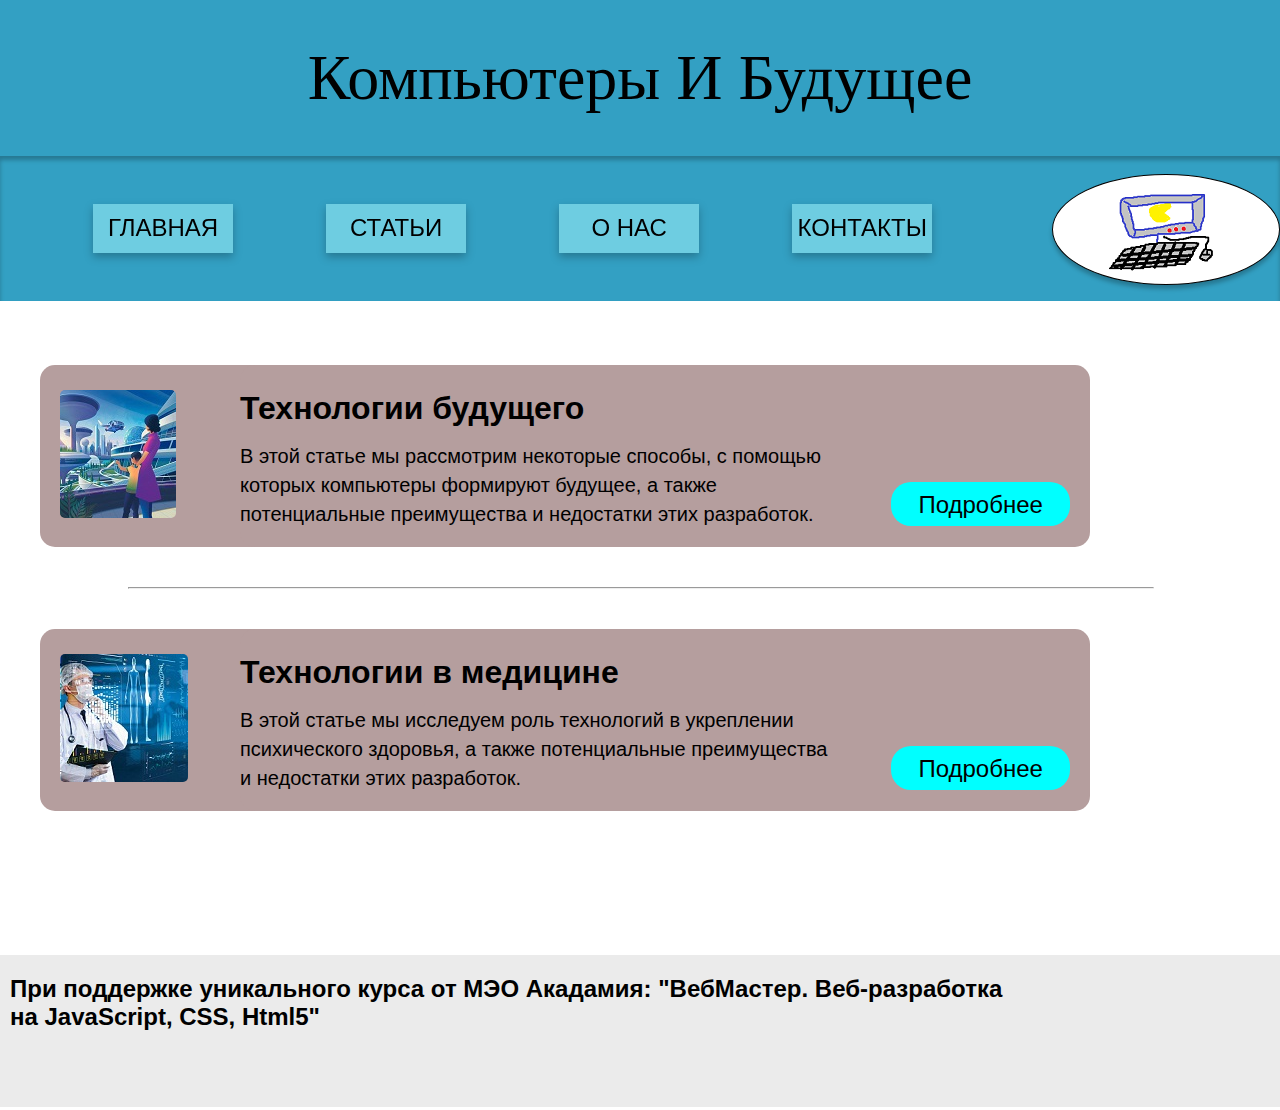
<file: index.html>
<!DOCTYPE html>
<html lang="en">
<head>
    <meta charset="UTF-8">
    <meta http-equiv="X-UA-Compatible" content="IE=edge">
    <meta name="viewport" content="width=device-width, initial-scale=1.0, max-initial-scale=1.0">
    <title>Site</title>
    <link rel="stylesheet" href="./css/style.css">
</head>
<body>
    <header>
        <div class="tema">
            <h1 id="name" >Компьютеры и Будущее</h1>
        </div>
        <nav>
            <ul>
                <a href="./index.html"><li><p class="list-item">ГЛАВНАЯ</p> </li></a>
                <a href="#"><li ><p class="list-item">СТАТЬИ</p></li></a>
                <a href="#"><li ><p class="list-item">О НАС</p></li></a>
                <a href="#"><li><p class="list-item">КОНТАКТЫ</p></li></a>
                <li class="logo"></li>
            </ul>
        </nav>
    </header>
    <main>
        <div class="card">
            <img class="img-card" src="./img/gg.png">
            <div class="card content">
                <div class="card_title"><h1>Технологии будущего</h1></div>
                <a href="1site.html" class="link"><p class="word">Подробнее</p></a>
                <div class="card_description">В этой статье мы рассмотрим некоторые способы, с помощью которых компьютеры формируют будущее, а также потенциальные преимущества и недостатки этих разработок. 
                </div> 
            </div>
        </div>
        <hr id="line">
        <div class="card">
            <img class="img-card" src="./img/tt.png">
            <div class="card content">
                <div class="card_title"><h1>Технологии в медицине</h1></div>
                <a href="2site.html" class="link"><p class="word">Подробнее</p></a>
                <div class="card_description">В этой статье мы исследуем роль технологий в укреплении психического здоровья, а также потенциальные преимущества и недостатки этих разработок.</div>
            </div>
        </div>

    </main>
    <footer>
        <h2>При поддержке уникального курса от МЭО Акадамия: "ВебМастер. Веб-разработка на JavaScript, CSS, Html5"</h2>
    </footer>
</body>
</html>
</file>
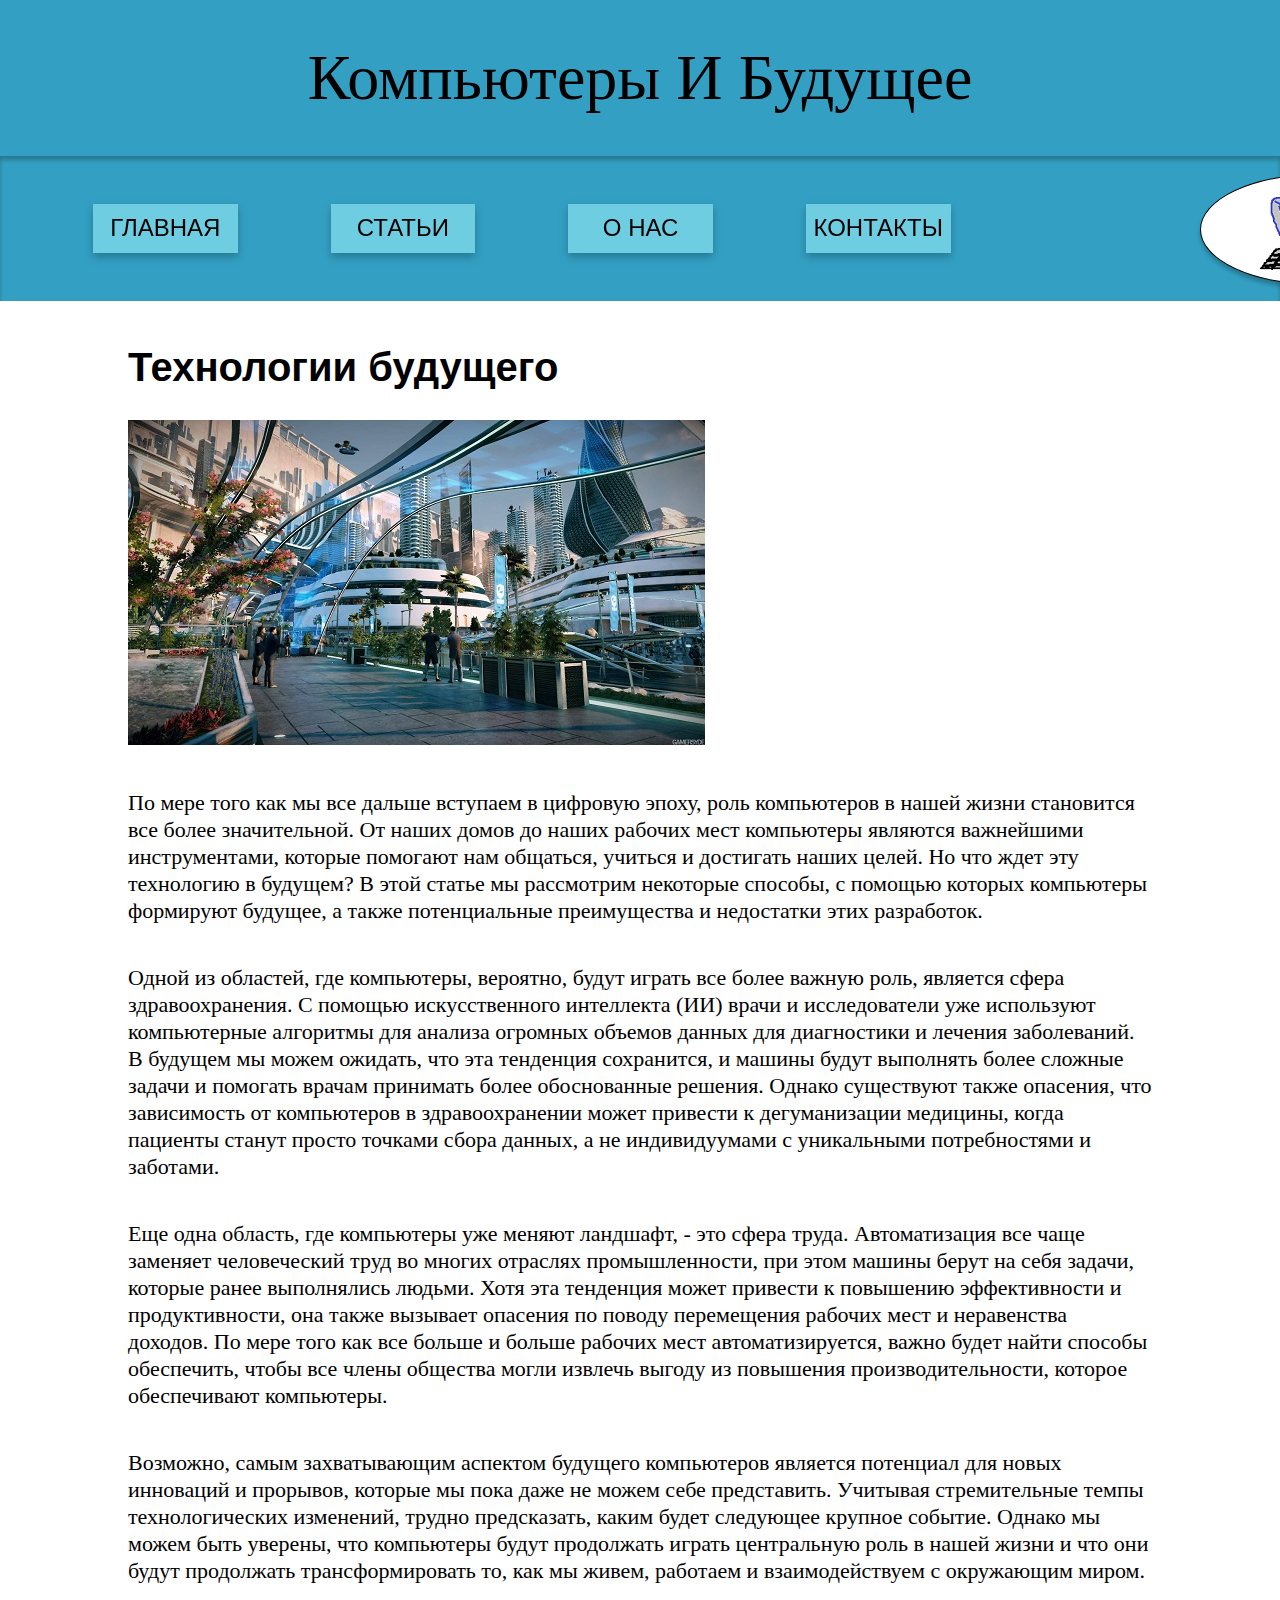
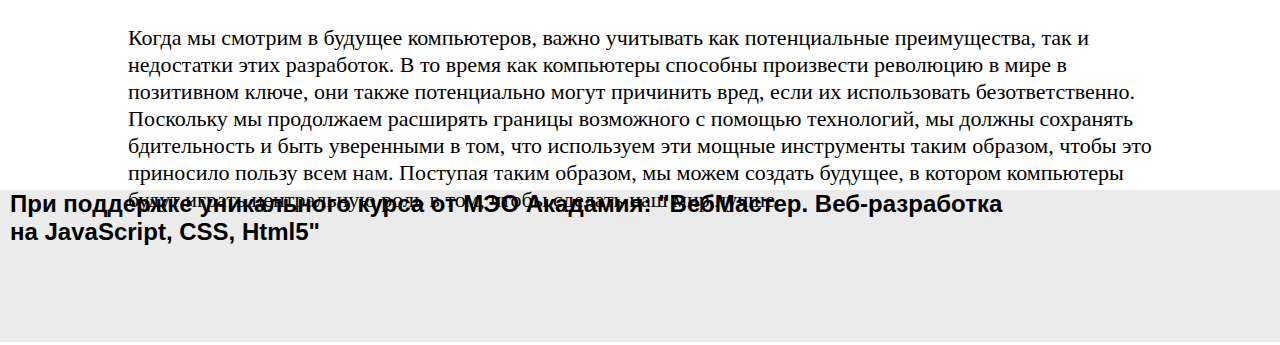
<file: 1site.html>
<!DOCTYPE html>
<html lang="en">
<head>
    <meta charset="UTF-8">
    <meta http-equiv="X-UA-Compatible" content="IE=edge">
    <meta name="viewport" content="width=device-width, initial-scale=1.0, max-initial-scale=1.0">
    <title>Site</title>
    <link rel="stylesheet" href="./css/1site.css">
</head>
<body>
    <header>
        <div class="tema">
            <h1 id="name" >Компьютеры и Будущее</h1>
        </div>
        <nav>
            <ul>
                <a href="./index.html"><li><p class="list-item">ГЛАВНАЯ</p> </li></a>
                <a href="#"><li ><p class="list-item">СТАТЬИ</p></li></a>
                <a href="#"><li ><p class="list-item">О НАС</p></li></a>
                <a href="#"><li><p class="list-item">КОНТАКТЫ</p></li></a>
                <li class="logo"></li>
            </ul>
        </nav>
    </header>
    <main>
        <h1 id="main_name">Технологии будущего</h1>
        <img src="./img/technology.png" alt="" class="image-itm">
        <p class="text">По мере того как мы все дальше вступаем в цифровую эпоху, роль компьютеров в нашей жизни становится все более значительной. От наших домов до наших рабочих мест компьютеры являются важнейшими инструментами, которые помогают нам общаться, учиться и достигать наших целей. Но что ждет эту технологию в будущем? В этой статье мы рассмотрим некоторые способы, с помощью которых компьютеры формируют будущее, а также потенциальные преимущества и недостатки этих разработок.</p>
        <p class="text">Одной из областей, где компьютеры, вероятно, будут играть все более важную роль, является сфера здравоохранения. С помощью искусственного интеллекта (ИИ) врачи и исследователи уже используют компьютерные алгоритмы для анализа огромных объемов данных для диагностики и лечения заболеваний. В будущем мы можем ожидать, что эта тенденция сохранится, и машины будут выполнять более сложные задачи и помогать врачам принимать более обоснованные решения. Однако существуют также опасения, что зависимость от компьютеров в здравоохранении может привести к дегуманизации медицины, когда пациенты станут просто точками сбора данных, а не индивидуумами с уникальными потребностями и заботами.</p>    
        <p class="text">Еще одна область, где компьютеры уже меняют ландшафт, - это сфера труда. Автоматизация все чаще заменяет человеческий труд во многих отраслях промышленности, при этом машины берут на себя задачи, которые ранее выполнялись людьми. Хотя эта тенденция может привести к повышению эффективности и продуктивности, она также вызывает опасения по поводу перемещения рабочих мест и неравенства доходов. По мере того как все больше и больше рабочих мест автоматизируется, важно будет найти способы обеспечить, чтобы все члены общества могли извлечь выгоду из повышения производительности, которое обеспечивают компьютеры.</p>
        <p class="text">Возможно, самым захватывающим аспектом будущего компьютеров является потенциал для новых инноваций и прорывов, которые мы пока даже не можем себе представить. Учитывая стремительные темпы технологических изменений, трудно предсказать, каким будет следующее крупное событие. Однако мы можем быть уверены, что компьютеры будут продолжать играть центральную роль в нашей жизни и что они будут продолжать трансформировать то, как мы живем, работаем и взаимодействуем с окружающим миром.</p>   
        <p class="text">Когда мы смотрим в будущее компьютеров, важно учитывать как потенциальные преимущества, так и недостатки этих разработок. В то время как компьютеры способны произвести революцию в мире в позитивном ключе, они также потенциально могут причинить вред, если их использовать безответственно. Поскольку мы продолжаем расширять границы возможного с помощью технологий, мы должны сохранять бдительность и быть уверенными в том, что используем эти мощные инструменты таким образом, чтобы это приносило пользу всем нам. Поступая таким образом, мы можем создать будущее, в котором компьютеры будут играть центральную роль в том, чтобы сделать наш мир лучше.</p>  
    </main>
    <footer>
        <h2>При поддержке уникального курса от МЭО Акадамия: "ВебМастер. Веб-разработка на JavaScript, CSS, Html5"</h2>
    </footer>
</body>
</html>
</file>
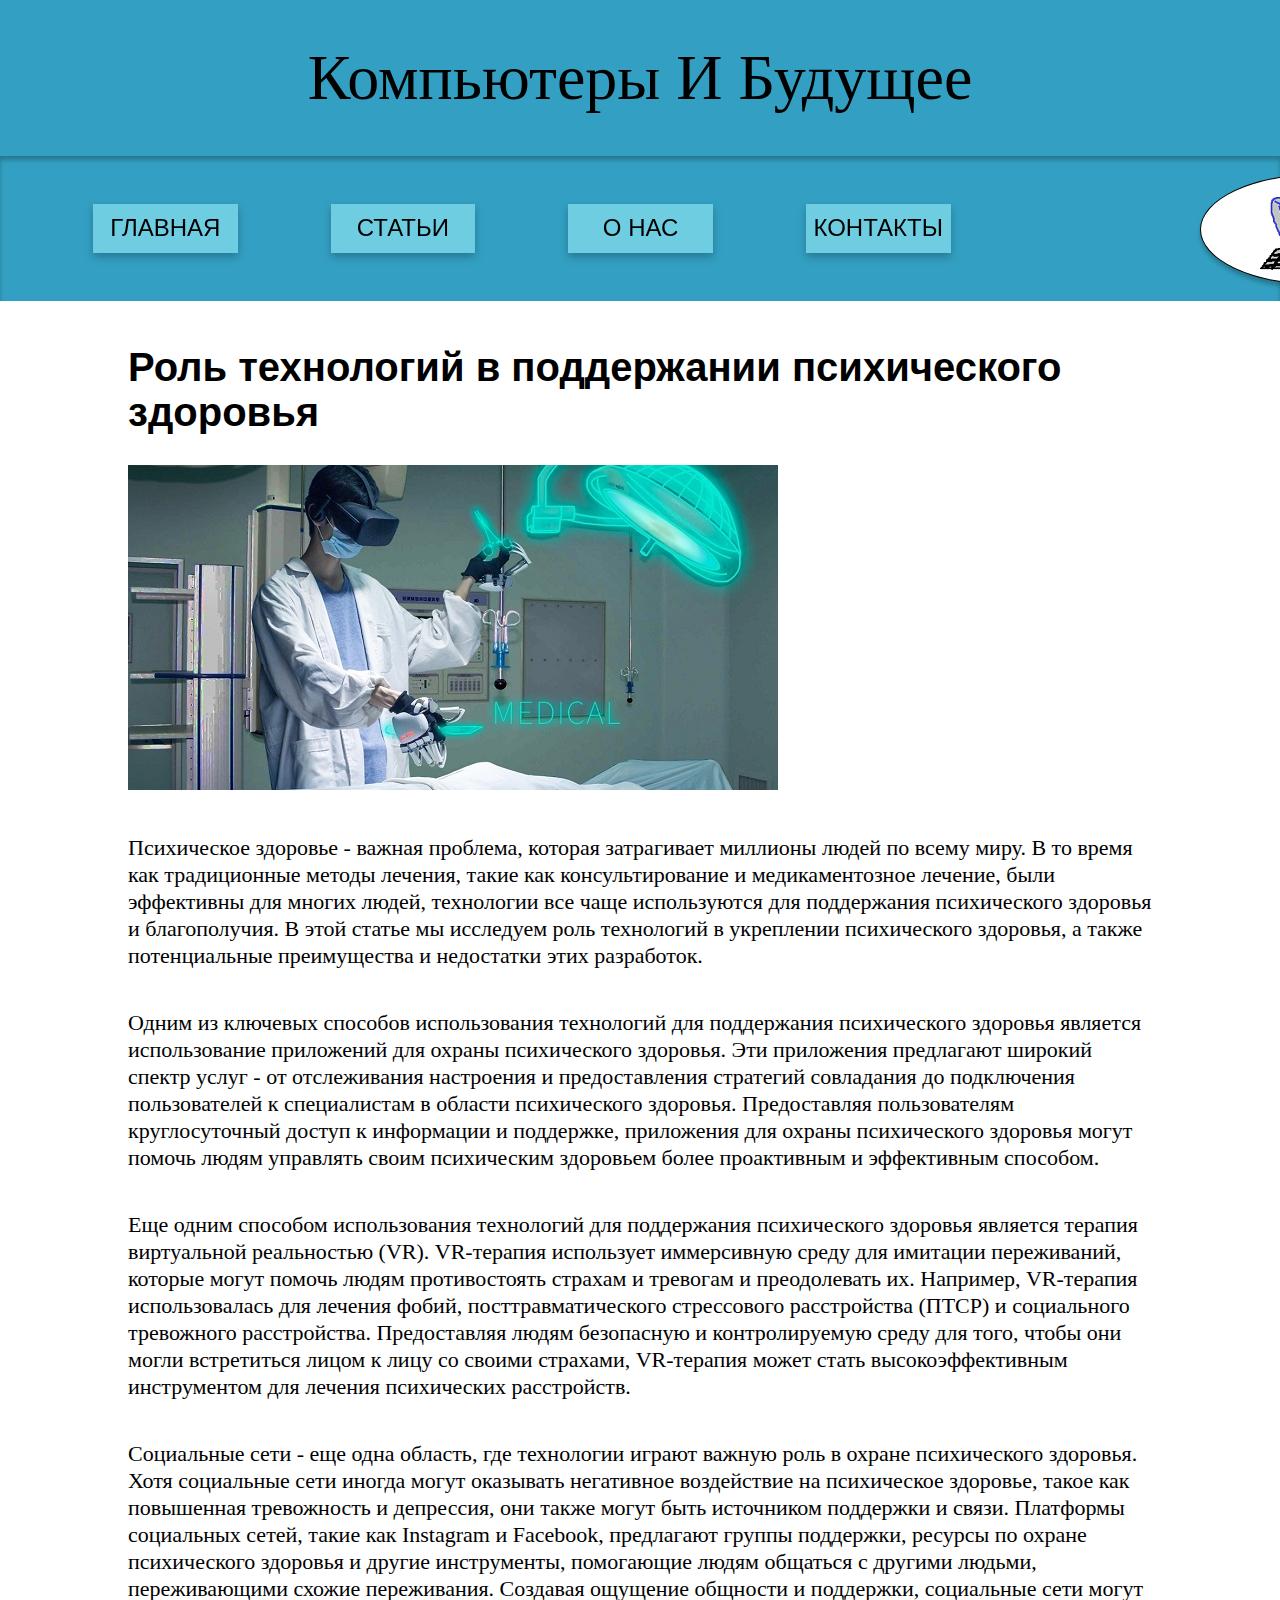
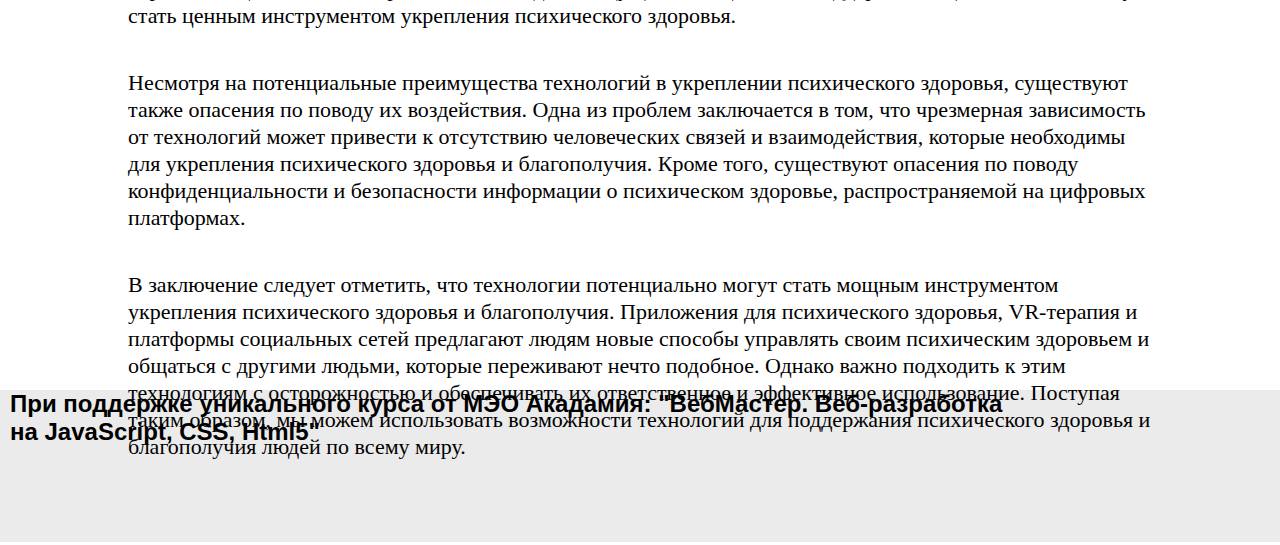
<file: 2site.html>
<!DOCTYPE html>
<html lang="en">
<head>
    <meta charset="UTF-8">
    <meta http-equiv="X-UA-Compatible" content="IE=edge">
    <meta name="viewport" content="width=device-width, initial-scale=1.0, max-initial-scale=1.0">
    <title>Site</title>
    <link rel="stylesheet" href="./css/2site.css">
</head>
<body>
    <header>
        <div class="tema">
            <h1 id="name" >Компьютеры и Будущее</h1>
        </div>
        <nav>
            <ul>
                <a href="./index.html"><li><p class="list-item">ГЛАВНАЯ</p> </li></a>
                <a href="#"><li ><p class="list-item">СТАТЬИ</p></li></a>
                <a href="#"><li ><p class="list-item">О НАС</p></li></a>
                <a href="#"><li><p class="list-item">КОНТАКТЫ</p></li></a>
                <li class="logo"></li>
            </ul>
        </nav>
    </header>
    <main>
        <h1 id="main_name">Роль технологий в поддержании психического здоровья</h1>
        <img src="./img/medicine.png" alt="" class="image-itm">
        <p class="text">Психическое здоровье - важная проблема, которая затрагивает миллионы людей по всему миру. В то время как традиционные методы лечения, такие как консультирование и медикаментозное лечение, были эффективны для многих людей, технологии все чаще используются для поддержания психического здоровья и благополучия. В этой статье мы исследуем роль технологий в укреплении психического здоровья, а также потенциальные преимущества и недостатки этих разработок.
        </p>    
        <p class="text">Одним из ключевых способов использования технологий для поддержания психического здоровья является использование приложений для охраны психического здоровья. Эти приложения предлагают широкий спектр услуг - от отслеживания настроения и предоставления стратегий совладания до подключения пользователей к специалистам в области психического здоровья. Предоставляя пользователям круглосуточный доступ к информации и поддержке, приложения для охраны психического здоровья могут помочь людям управлять своим психическим здоровьем более проактивным и эффективным способом.
        </p>
        <p class="text">Еще одним способом использования технологий для поддержания психического здоровья является терапия виртуальной реальностью (VR). VR-терапия использует иммерсивную среду для имитации переживаний, которые могут помочь людям противостоять страхам и тревогам и преодолевать их. Например, VR-терапия использовалась для лечения фобий, посттравматического стрессового расстройства (ПТСР) и социального тревожного расстройства. Предоставляя людям безопасную и контролируемую среду для того, чтобы они могли встретиться лицом к лицу со своими страхами, VR-терапия может стать высокоэффективным инструментом для лечения психических расстройств.
        </p>   
        <p class="text">Социальные сети - еще одна область, где технологии играют важную роль в охране психического здоровья. Хотя социальные сети иногда могут оказывать негативное воздействие на психическое здоровье, такое как повышенная тревожность и депрессия, они также могут быть источником поддержки и связи. Платформы социальных сетей, такие как Instagram и Facebook, предлагают группы поддержки, ресурсы по охране психического здоровья и другие инструменты, помогающие людям общаться с другими людьми, переживающими схожие переживания. Создавая ощущение общности и поддержки, социальные сети могут стать ценным инструментом укрепления психического здоровья.
        </p>  
        <p class="text">Несмотря на потенциальные преимущества технологий в укреплении психического здоровья, существуют также опасения по поводу их воздействия. Одна из проблем заключается в том, что чрезмерная зависимость от технологий может привести к отсутствию человеческих связей и взаимодействия, которые необходимы для укрепления психического здоровья и благополучия. Кроме того, существуют опасения по поводу конфиденциальности и безопасности информации о психическом здоровье, распространяемой на цифровых платформах.
        </p>
        <p class="text">В заключение следует отметить, что технологии потенциально могут стать мощным инструментом укрепления психического здоровья и благополучия. Приложения для психического здоровья, VR-терапия и платформы социальных сетей предлагают людям новые способы управлять своим психическим здоровьем и общаться с другими людьми, которые переживают нечто подобное. Однако важно подходить к этим технологиям с осторожностью и обеспечивать их ответственное и эффективное использование. Поступая таким образом, мы можем использовать возможности технологий для поддержания психического здоровья и благополучия людей по всему миру.</p>
    </main>
    <footer>
        <h2>При поддержке уникального курса от МЭО Акадамия: "ВебМастер. Веб-разработка на JavaScript, CSS, Html5"</h2>
    </footer>
</body>
</html>
</file>
<file: css/style.css>
*{
    margin: 0;
    padding: 0;
}

html,body{
    width: 100%;
    height: 100%;
    background: #FFFFFF;
    font-family: Arial, "Helvetica Neue", Helvetica, sans-serif;
}

.tema{
    position: absolute;
    width: 100%;
    height: 156px;
    left: 0px;
    top: 0px;

    background: #33A0C3;
}

#name{
    position: absolute;
    display: flex;
    width: 100%;
    height: 79px;
    
    margin: 39px 0 38px 0;
    justify-content: center;

    font-family: initial;
    font-style: normal;
    font-weight: 400;
    font-size: 64px;
    line-height: 77px;
    text-align: center;
    text-transform: capitalize;

    color: #000000;

    backdrop-filter: blur(2px);
}
nav ul{
    position: absolute;
    display: flex;
    width: 100%;
    height: 145px;
    left: 0px;
    top: 156px;
    background: #33A0C3;
    list-style: none;
    font-size: 24px;
    font-weight: 400;
    line-height: 24px;
    font-style: normal;
    text-align: center;
    text-transform: capitalize;
    box-shadow: inset 0px 4px 4px rgba(0, 0, 0, 0.25);
}

nav a{
    position: relative;
    top: 48px;
    display: inline-block;
    margin-left: 93px;
    width: 11.3%;
    height: 49px;
    background: #6ECDE1;
    filter: drop-shadow(0px 4px 4px rgba(0, 0, 0, 0.25));
    text-decoration: none;
}
nav a:hover{
    background: #f7899c;
    transition: 0.6s;
}
.list-item{
    height: 24px;
    width: 100%;
    position: relative;
    text-align: center;
    transform: translateY(50%);
    color: #000000;  
}
.logo{
    position: relative;
    width: 233px;
    height: 109px;
    float: right;
    margin-left: 120px;
    top: 18px;
    background: #ffffff;
    border: 1px solid #000000;
    border-radius: 50%;
    box-shadow: 0px 4px 4px rgba(0, 0, 0, 0.25);
    background-image: url("../img/pict.png");
    background-repeat: no-repeat;
    background-position: center;
    
}
main{
    position: relative;
    width: 100%;
    height: 745px;
    top: 325px;
}
.card{
    position: relative;
    width: 80%;
    max-height: 300px;
    margin: 40px;
    background-color: #B59E9E;
    border-radius: 15px;
}

.img-card{
    float: none;
    margin: 25px 20px;
    border-radius: 5px;
}
.content{
    position: absolute;
    width: 83%;
    height: 100%;
    float: right;
    margin: 0;
    top: 0;
    left: 200px;
    font-style: normal;
    font-weight: 400;
    
    text-transform: none;
    color: #000000;
}
.card-title{
    font-size: 40px;
    line-height: 48px;
}
h1{
    margin: 25px auto 15px;
}
.card_description{
    font-size: 20px;
    line-height: 29px;
    max-width: 70%;
}
.link{
    position: relative;
    width: 21%;
    height: 24%;
    float: right;
    top: 40px;
    right: 20px;
    background-color: aqua;
    color: #000000;
    text-decoration: none;
    border-radius: 20px;
}
p.word{
    font-size: 24px;
    font-weight: 400;
    line-height: 24px;
    font-style: normal;
    text-align: center;
    text-transform: capitalize;

}
.word{
    position: absolute;
    text-align: center;
    width: 100%;
    height: 22px;
    transform: translateY(50%);
}
#line{
    width: 80%;
    margin-left: 10%;
}
footer{
    display: flex;
    height: 152px;
    width: 100%;
    margin-top: 170px;
    background: #EBEBEB;
}
h2{
    position: relative;
    margin-left: 10px;
    max-width: 80%;
    margin-top: 20px;
}

@media screen and (max-width: 1150px){
    nav ul{
        font-size: 18px;
    }
    .card_description{
        font-size: 18px;
        line-height: 20px;
    }
}

@media screen and (max-width: 857px){
    nav ul{
        font-size: 14px;
    }
}
</file>
<file: css/1site.css>
*{
    margin: 0;
    padding: 0;
}

html,body{
    width: 100%;
    height: 100%;
    background: #FFFFFF;
    font-family: Arial, "Helvetica Neue", Helvetica, sans-serif;
}

.tema{
    position: absolute;
    width: 100%;
    height: 156px;
    left: 0px;
    top: 0px;

    background: #33A0C3;
}

#name{
    position: absolute;
    display: flex;
    width: 100%;
    height: 79px;
    
    margin: 39px 0 38px 0;
    justify-content: center;

    font-family: initial;
    font-style: normal;
    font-weight: 400;
    font-size: 64px;
    line-height: 77px;
    text-align: center;
    text-transform: capitalize;

    color: #000000;

    backdrop-filter: blur(2px);
}
nav ul{
    position: absolute;
    display: flex;
    width: 100%;
    height: 145px;
    left: 0px;
    top: 156px;
    background: #33A0C3;
    list-style: none;
    font-size: 24px;
    font-weight: 400;
    line-height: 24px;
    font-style: normal;
    text-align: center;
    text-transform: capitalize;
    box-shadow: inset 0px 4px 4px rgba(0, 0, 0, 0.25);
}
nav a{
    position: relative;
    top: 48px;
    display: inline-block;
    margin-left: 93px;
    width: 11.3%;
    height: 49px;
    background: #6ECDE1;
    filter: drop-shadow(0px 4px 4px rgba(0, 0, 0, 0.25));
    text-decoration: none;
}
nav a:hover{
    background: #f7899c;
    transition: 0.6s;
}
.list-item{
    height: 24px;
    width: 100%;
    position: relative;
    text-align: center;
    transform: translateY(50%);
    color: #000000;  
}
.logo{
    position: absolute;
    width: 233px;
    height: 109px;
    left: 1200px;
    top: 18px;
    background: #ffffff;
    border: 1px solid #000000;
    border-radius: 50%;
    box-shadow: 0px 4px 4px rgba(0, 0, 0, 0.25);
    background-image: url("../img/pict.png");
    background-repeat: no-repeat;
    background-position: center;
}
main{
    position: relative;
    width: 100%;
    height: 1600px;
    top: 325px;
}
#main_name{
    font-size: 40px;
    margin: 20px 10% 30px;
}
.image-itm{
    float: none;
    margin: 0px 10%;
}
.text{
    font-family: 'Times New Roman', Times, serif;
    max-width: 80%;
    margin-left: 10%;
    margin-top: 40px;
    line-height: 27px;
    font-size: 22px;
    box-sizing: border-box;
    margin-bottom: 20px;
}
footer{
    display: relative;
    height: 152px;
    width: 100%;
    margin-top: 170px;
    background: #EBEBEB;
}
h2{
    position: relative;
    margin-left: 10px;
    max-width: 80%;
    margin-top: 20px;
}
</file>
<file: css/2site.css>
*{
    margin: 0;
    padding: 0;
}

html,body{
    width: 100%;
    height: 100%;
    background: #FFFFFF;
    font-family: Arial, "Helvetica Neue", Helvetica, sans-serif;
}

.tema{
    position: absolute;
    width: 100%;
    height: 156px;
    left: 0px;
    top: 0px;

    background: #33A0C3;
}

#name{
    position: absolute;
    display: flex;
    width: 100%;
    height: 79px;
    
    margin: 39px 0 38px 0;
    justify-content: center;

    font-family: initial;
    font-style: normal;
    font-weight: 400;
    font-size: 64px;
    line-height: 77px;
    text-align: center;
    text-transform: capitalize;

    color: #000000;

    backdrop-filter: blur(2px);
}
nav ul{
    position: absolute;
    display: flex;
    width: 100%;
    height: 145px;
    left: 0px;
    top: 156px;
    background: #33A0C3;
    list-style: none;
    font-size: 24px;
    font-weight: 400;
    line-height: 24px;
    font-style: normal;
    text-align: center;
    text-transform: capitalize;
    box-shadow: inset 0px 4px 4px rgba(0, 0, 0, 0.25);
}
nav a{
    position: relative;
    top: 48px;
    display: inline-block;
    margin-left: 93px;
    width: 11.3%;
    height: 49px;
    background: #6ECDE1;
    filter: drop-shadow(0px 4px 4px rgba(0, 0, 0, 0.25));
    text-decoration: none;
}
nav a:hover{
    background: #f7899c;
    transition: 0.6s;
}
.list-item{
    height: 24px;
    width: 100%;
    position: relative;
    text-align: center;
    transform: translateY(50%);
    color: #000000;  
}
.logo{
    position: absolute;
    width: 233px;
    height: 109px;
    left: 1200px;
    top: 18px;
    background: #ffffff;
    border: 1px solid #000000;
    border-radius: 50%;
    box-shadow: 0px 4px 4px rgba(0, 0, 0, 0.25);
    background-image: url("../img/pict.png");
    background-repeat: no-repeat;
    background-position: center;
}
main{
    position: relative;
    width: 100%;
    height: 1800px;
    top: 325px;
}
#main_name{
    font-size: 40px;
    margin: 20px 10% 30px;
}
.image-itm{
    float: none;
    margin: 0px 10%;
}
.text{
    font-family: 'Times New Roman', Times, serif;
    max-width: 80%;
    margin-left: 10%;
    margin-top: 40px;
    line-height: 27px;
    font-size: 22px;
    box-sizing: border-box;
    margin-bottom: 20px;
}
footer{
    display: relative;
    height: 152px;
    width: 100%;
    margin-top: 170px;
    background: #EBEBEB;
}
h2{
    position: relative;
    margin-left: 10px;
    max-width: 80%;
    margin-top: 20px;
}
</file>
